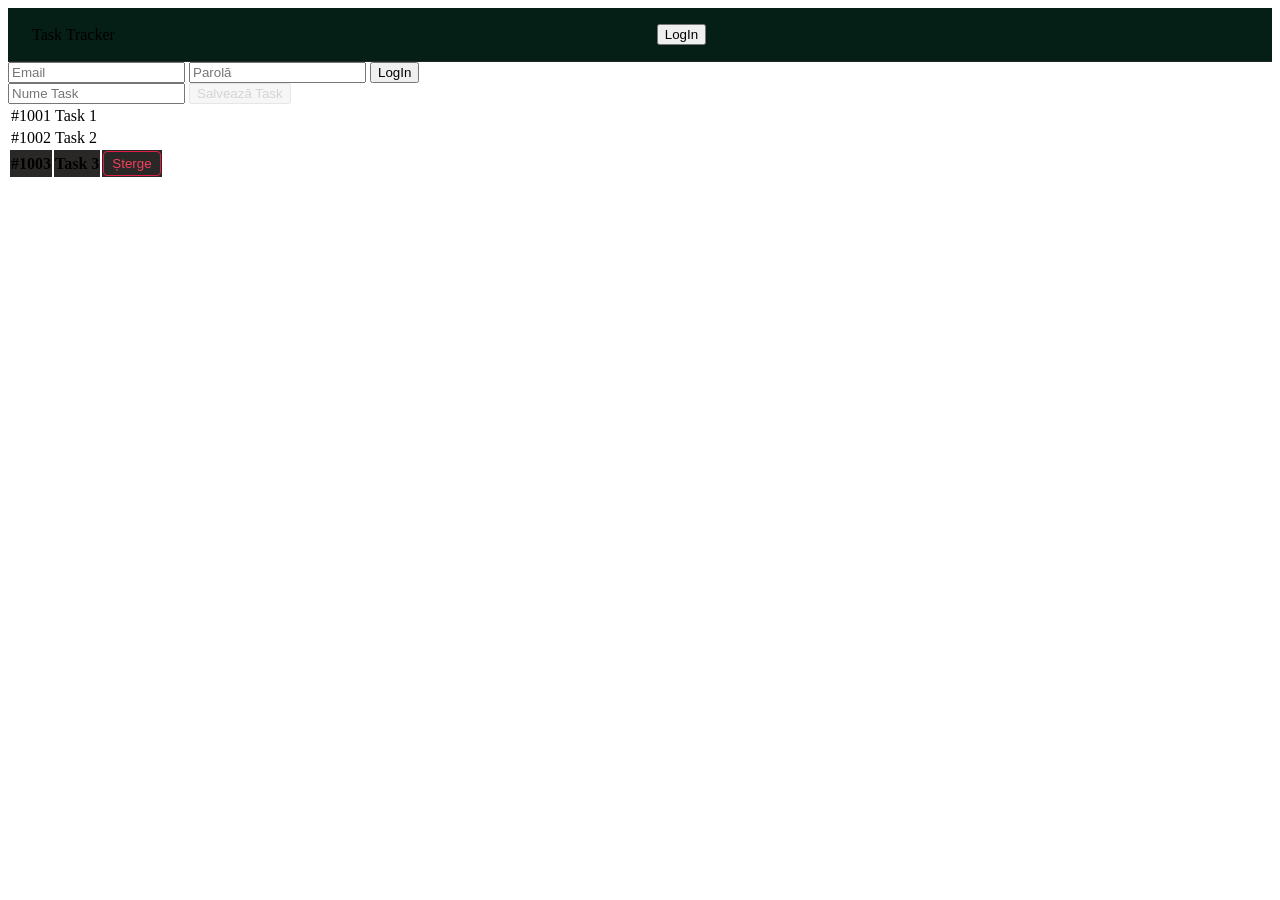
<file: index.html>
<!DOCTYPE html>
<html lang="ro">
<head>
  <meta charset="UTF-8">
  <title>Task Tracker</title>
  <!-- Cerința 1: Conectează fișierul extern style.css aici -->
  <link rel="stylesheet" href="style.css">
</head>
<body>
  <header>
    <!-- Cerința 2: Navbar flexibil cu clasa navbar, id logo și data-testid btn-login -->
    <nav class="navbar" >
      <div>Task Tracker</div>
      <button data-testid="btn-login">LogIn</button>
      <a id="logo" href="https://www.w3schools.com">
      </a>
    </nav>
  </header>
  <main>
    <div class="login-container">
      <form>
        <input type="email" id="login-email" data-testid="input-email" placeholder="Email">
        <input type="password" id="login-password" data-testid="input-password" placeholder="Parolă">
        <button data-testid="btn-submit-login">LogIn</button>
      </form>
    </div>

    <section class="task-input-section">
      <form id="add-task-form">
        <input type="text" id="task-name" placeholder="Nume Task">
        <!-- Cerința 4: Adaugă atributul disabled pentru butonul de salvare -->
        <button type="submit" data-testid="submit-task-btn" disabled>Salvează Task</button>
      </form>
    </section>

    <section class="task-history-section">
      <table id="history-table">
        <tbody>
          <tr>
            <td>#1001</td>
            <td>Task 1</td>
          </tr>
          <tr>
            <td>#1002</td>
            <td>Task 2</td>
          </tr>
          <!-- Cerința 3: Adaugă al 3-lea rând cu clasa delete-row pe butonul de ștergere -->
          <tr>
            <td>#1003</td>
            <td>Task 3</td>
            <td>
              <button class ="delete-row"> Șterge</button>
            </td>
          </tr>
        </tbody>
      </table>
    </section>
  </main>
  <script src="app.js"></script>
</body>
</html>
</file>
<file: style.css>
/* ============================================================
 * Task Tracker - Stiluri CSS validate (Sesiunea 2)
 * ============================================================ */

/* 1. Meniu Flexibil (Flexbox) */
.navbar {
  display: flex;
  justify-content: space-between;
  align-items: center;
  background-color: #051f16;
  padding: 1rem 1.5rem;
  border-bottom: 1px solid #27272a;
}

#logo {
  font-size: 1.25rem;
  font-weight: 700;
  color: #1051b9;
}

/* 2. Selectori Structurali */
tr:nth-child(3) {
  background-color: #2a2827;
  font-weight: 600;
}

.delete-row {
  color: #f43f5e;
  border: 1px solid #e11d48;
  padding: 0.25rem 0.5rem;
  border-radius: 4px;
  background: transparent;
}

/* 3. Stări Dinamice */
button:not(:disabled):hover {
  background-color: #059669;
  cursor: pointer;
}

button:disabled {
  opacity: 0.5;
  cursor: not-allowed;
}
</file>
